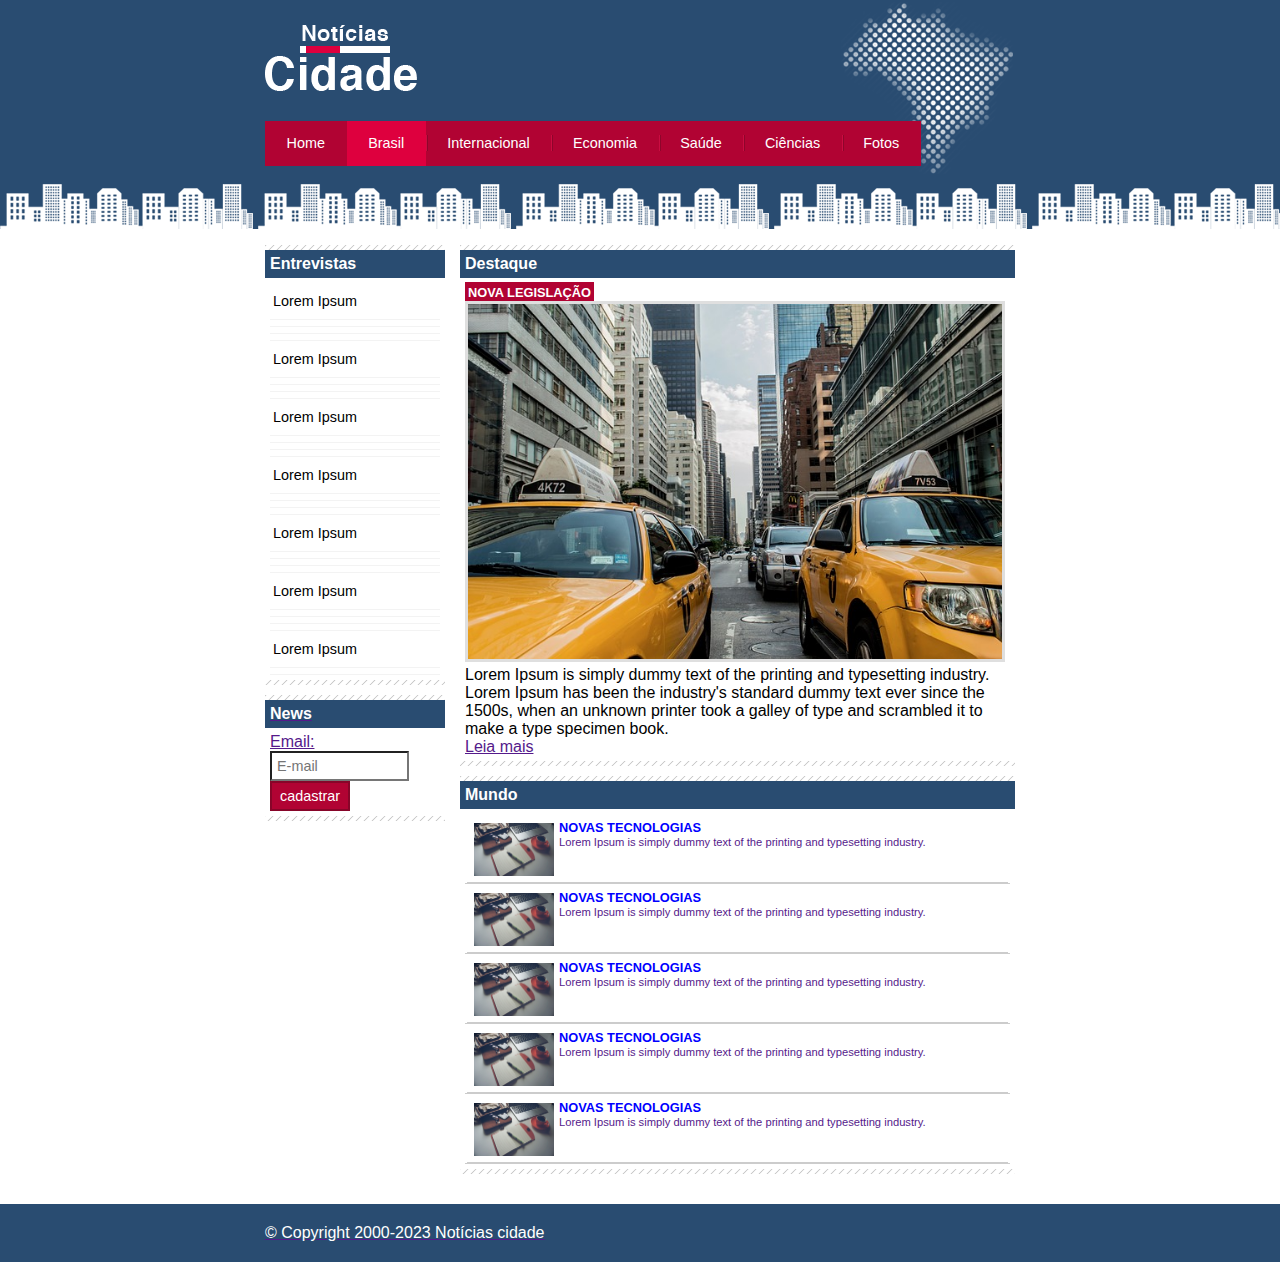
<file: brasil.html>
<!DOCTYPE html>
<html>
	<head>
		<meta charset="utf-8">
		<meta name="viewport" content="width=device-width, initial-scale=1">
		<link rel="stylesheet" type="text/css" href="css/style.css">
		<title>Notícias cidade ~ seu site de notícias</title>
	</head>
	<body id="duas-colunas" class="brasil">
<!--------------------inicio conteiner---------------------------------->
		<div id="container">
	<!------------------início  topo----------------------->
			<div id="topo">
				<h1 class="logo ">NOtícias cidade</h1>
				<ul id="navegacao">
					<li class="primeira">
						<a id="home" href="index.html">Home</a>
					</li>
					<li>
						<a id="brasil" href="home.html">Brasil</a>
					</li>
					<li>
						<a id="internacional" href="internacional.html">Internacional</a>
					</li>
					<li>
						<a id="economia" href="economia.html">Economia</a>
					</li>
					<li>
						<a id="saude" href="saude.html">Saúde</a>
					</li>
					<li>
						<a id="ciencias" href="ciencias.html">Ciências</a>
					</li>
					<li>
						<a id="fotos" href="fotos.html">Fotos</a>
					</li>
				</ul>
			</div>
	<!--------------------fim topo------------------------->

	<!--------------------início conteudo------------------>
			<div id="conteudo">
				<div id="primario">
					<div class="caixa destaque">
						<h2>Destaque</h2>
						<div class="caixa-conteudo">
							<h3 class="destaque">Nova legislação</h3>
							<img class="imagem-principal" src="imagens/taxi.jpg" width="100%">
							<p>
								Lorem Ipsum is simply dummy text of the printing and typesetting industry. Lorem Ipsum has been the industry's standard dummy text ever since the 1500s, when an unknown printer took a galley of type and scrambled it to make a type specimen book.
							</p>
							<a href="">Leia mais</a>
						</div>
					</div>
	<!-------------------inicio mundo---------------------->
					<div class="caixa">
						<h2>Mundo</h2>
						<div class="caixa-conteudo">
							<ul id="lista-noticias">
								<li>
									<a href="">
										<img src="imagens/tecnologia.jpg" width="80">
										<h3>Novas tecnologias</h3>
										<p>Lorem Ipsum is simply dummy text of the printing and typesetting industry.
										</p>
									</a>
								</li>
							</ul>

							<ul id="lista-noticias">
								<li>
									<a href="">
										<img src="imagens/tecnologia.jpg" width="80">
										<h3>Novas tecnologias</h3>
										<p>Lorem Ipsum is simply dummy text of the printing and typesetting industry.
										</p>
									</a>
								</li>
							</ul>

							<ul id="lista-noticias">
								<li>
									<a href="">
										<img src="imagens/tecnologia.jpg" width="80">
										<h3>Novas tecnologias</h3>
										<p>Lorem Ipsum is simply dummy text of the printing and typesetting industry.
										</p>
									</a>
								</li>
							</ul>

							<ul id="lista-noticias">
								<li>
									<a href="">
										<img src="imagens/tecnologia.jpg" width="80">
										<h3>Novas tecnologias</h3>
										<p>Lorem Ipsum is simply dummy text of the printing and typesetting industry.
										</p>
									</a>
								</li>
							</ul>

							<ul id="lista-noticias">
								<li>
									<a href="">
										<img src="imagens/tecnologia.jpg" width="80">
										<h3>Novas tecnologias</h3>
										<p>Lorem Ipsum is simply dummy text of the printing and typesetting industry.
										</p>
									</a>
								</li>
							</ul>
						</div>
					</div>
    <!--------------------fim mundo------------------------>

				</div>
				
	<!-------------------início lateral-------------------->
				<div id="lateral">
					<div class="caixa">
						<h2>Entrevistas</h2>
						<div class="caixa-conteudo">
							<ul>
								<li><a href=""> Lorem Ipsum</li>
							</ul>
							<ul>
								<li><a href=""> Lorem Ipsum</li>
							</ul>
							<ul>
								<li><a href=""> Lorem Ipsum</li>
							</ul>
							<ul>
								<li><a href=""> Lorem Ipsum</li>
							</ul>
							<ul>
								<li><a href=""> Lorem Ipsum</li>
							</ul>
							<ul>
								<li><a href=""> Lorem Ipsum</li>
							</ul>
							<ul>
								<li><a href=""> Lorem Ipsum</li>
							</ul>
						</div>
					</div>

	<!----------------início news--------------------------->
					<div class="caixa">
						<h2>News</h2>
						<div class="caixa-conteudo">
							<form>
								<div>
									<label for="email">Email:</label>
									<input type="text" name="email" id="email" placeholder="E-mail">
								</div>
								<div>
									<input class="submit" type="submit" value="cadastrar">
								</div>
							</form>
						</div>
					</div>
	<!-------------------fim news--------------------------->
				</div>
	<!--------------------fim lateral----------------------->
			</div>
	<!--------------------fim conteudo--------------------->

		</div>
	<!---------------------fim conteiner------------------------------------>
<!-------------------------rodape------------------------------------------->
		<div id="container-rodape" style="clear: both;">
			<div id="rodape">
				&copy; Copyright 2000-2023 Notícias cidade
			</div>
		</div>
<!-------------------------------fim rodape-------------------------------->
	</body>

</html>
</file>
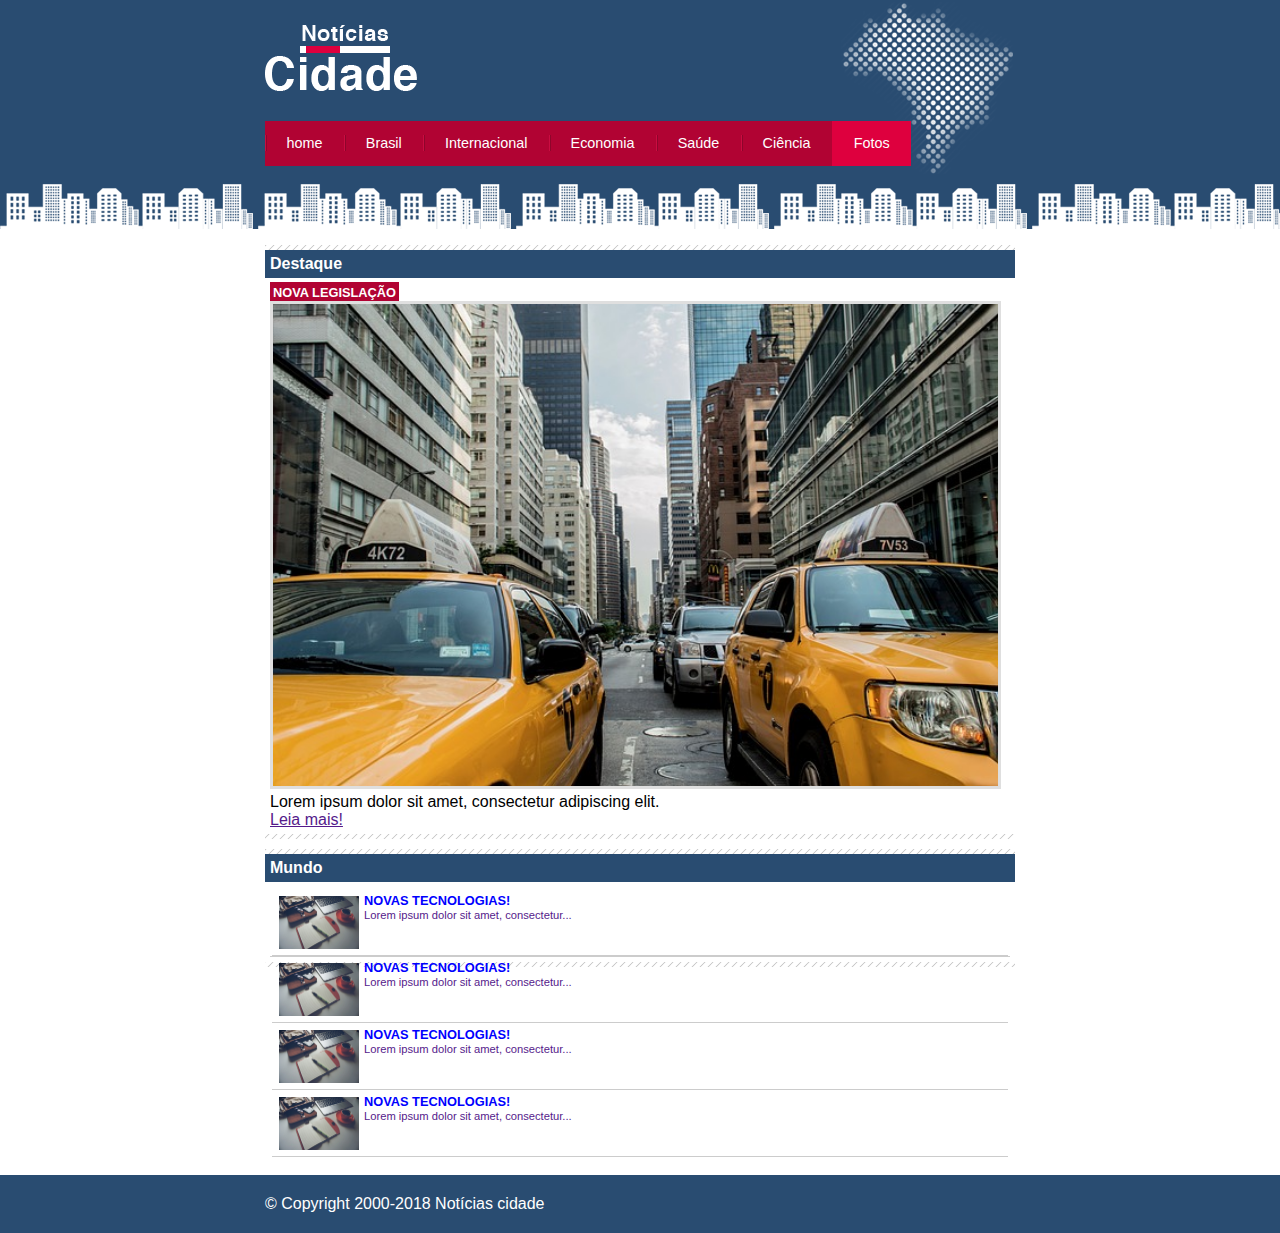
<file: fotos.html>
<!DOCTYPE html>
<html>
	<head>
		<title>Notícias cidade - Seu site de notícias</title>
		<meta charset="utf-8">

		<!-- Estilo customizado -->
		<link rel="stylesheet" type="text/css" href="css/style.css">

	</head>

	<body id="uma-coluna" class="fotos">

		<!-- Início container -->
		<div id="container">

			<!-- Início topo -->
			<div id="topo">
				<h1 class="logo">Notícias cidade</h1>
				<ul id="navegacao">
					<li class="primeiro">
						<a id="home" href="index.html">home</a>
					</li>
					<li>
						<a id="brasil" href="brasil.html">Brasil</a>
					</li>
					<li>
						<a id="internacional" href="internacional.html">Internacional</a>
					</li>
					<li>
						<a id="economia" href="economia.html">Economia</a>
					</li>
					<li>
						<a id="saude" href="saude.html">Saúde</a>
					</li>
					<li>
						<a id="ciencia" href="ciencia.html">Ciência</a>
					</li>
					<li>
						<a id="fotos" href="fotos.html">Fotos</a>
					</li>
				</ul>
			</div><!-- fim /topo -->

			<!-- Início conteudo -->
			<div id="conteudo">

				<div id="primario">
					
					<div class="caixa destaque">
						<h2>Destaque</h2>
						<div class="caixa-conteudo">

							<h3>Nova legislação</h3>
							<img class="imagem-principal" src="imagens/taxi.jpg" width="100%">
							<p>
								Lorem ipsum dolor sit amet, consectetur adipiscing elit.
							</p>
							<a href="">Leia mais!</a>

						</div>
					</div>

					<div class="caixa">
						<h2>Mundo</h2>
						<div class="caixa-conteudo">

							<ul id="lista-noticias">
								<li>
									<a href="">
										<img src="imagens/tecnologia.jpg" width="80">
										<h3>Novas tecnologias!</h3>
										<p>Lorem ipsum dolor sit amet, consectetur...</p>
									</a>
								</li>
								<li>
									<a href="">
										<img src="imagens/tecnologia.jpg" width="80">
										<h3>Novas tecnologias!</h3>
										<p>Lorem ipsum dolor sit amet, consectetur...</p>
									</a>
								</li>
								<li>
									<a href="">
										<img src="imagens/tecnologia.jpg" width="80">
										<h3>Novas tecnologias!</h3>
										<p>Lorem ipsum dolor sit amet, consectetur...</p>
									</a>
								</li>
								<li>
									<a href="">
										<img src="imagens/tecnologia.jpg" width="80">
										<h3>Novas tecnologias!</h3>
										<p>Lorem ipsum dolor sit amet, consectetur...</p>
									</a>
								</li>
							</ul>

						</div>
					</div>

				</div>
				
			</div><!-- fim /conteudo -->

		</div><!-- fim /container -->

		<div id="container-rodape" style="clear: both;">
			<div id="rodape">
				&copy; Copyright 2000-2018 Notícias cidade
			</div>
		</div>

	</body>

</html>
</file>
<file: css/style.css>
/*estrutura do site*/
*{
	margin: 0;
	padding: 0;

}

body{
	font-family: "Trebuchet MS", Helvetica, sans-serif;
	background: #fff url(../imagens/fundo.png) repeat-x;

}


#container{
	width: 750px;
	margin: 0 auto;
}

#topo{
	height: 150px;
	background: url(../imagens/detalhe-topo.png) no-repeat right top;
	padding-top: 25px;
}

.logo{
	width: 152px;
	height: 66px;
	background: url(../imagens/logo.png) no-repeat center;
	text-indent: -3000px;
}

/*barra de navegação*/
ul{
	margin: 0;
	padding: 0;
	list-style: none;
}

#topo ul{
	margin-top: 30px;
	background: #b10333;
	float: left;
}

#topo ul li{
	float: left;
}

#topo ul a{
	text-decoration: none;
	font-size: 0.9em;
	display: block;
	padding: 0.5em 1.5em;
	line-height: 2.1em;
	color: #fff;
	background: url(../imagens/divisor.png) no-repeat left center;
}

#topo ul .primeira a{
	background: none;
}

#topo ul a:hover{
	color: black;
}

body.home #navegacao a#home,
body.brasil #navegacao a#brasil,
body.internacional #navegacao a#internacional,
body.economia #navegacao a#economia,
body.saude #navegacao a#saude,
body.ciencias #navegacao a#ciencias,
body.fotos #navegacao a#fotos{
	color: #fff;
	background: #de003e;
	cursor: text;
}

/*layout de três colunas*/
#conteudo{
	background: #f5f5f5;
	margin-top: 60px;
}

#primario{
	width: 270px;
	float: left;
	margin: 0 0 20px 195px;
}

#duas-colunas #primario{
	width: 555px;
	
}

#uma-coluna #primario{
	width: 750px;
	margin: 0 0 20px 0;
}

#segundario{
	width: 270px;
	float: left;
	margin: 0 0 20px 15px;
}

#lateral{
	width: 180px;
	float: left;
	margin: 0 0 20px -750px;
}

/*caixa*/
.caixa{
	background: #f3f3f3  url(../imagens/fundo-caixa.png);
	margin: 10px 0;
	padding: 5px 0 5px 0;
}

h2{
	font-size: 1em;
	background: #294c71;
	color: #fff;
	padding: 5px;
}

.caixa-conteudo{
	background: #fff;
	padding: 5px;
	margin-top:0 ;
}

/*menu lateral*/
#lateral ul a{
	font-size: 0.9em;
	padding: 3px;
	display: block;
	line-height: 30px;
	color: #000;
	text-decoration: none;
	border-bottom: 1px solid #f3f3f3;

}

#lateral ul a:hover{
	color: #a1a1a1;
	background: #f9f9f9 url(../imagens/marcador.png) no-repeat left center;
	padding-left: 20px;
}

/*formulario*/
label{
	display: block;
	cursor: pointer;
}

input{
	font-size: 0.9em;
	background-color: #fff;
	padding: 5px;
	width: 125px;
}

input.submit{
	width: 80px;
	color: #fff;
	background-color: #b10333;
	border: 2px solid #870529;
	padding: 5px;
}

/*imagem*/
img.imagem-principal{
	width: 98%;
	border: 3px solid #dfdfdf;
}

/*cabeçalhos*/
h3{
	text-transform: uppercase;
	display: inline;
	font-size: 0.8em;
	padding: 3px;
}

.destaque h3{
	background: #b10333;
	color: #fff;
}

.entrevista h3{
	background: #de003e;
}

/*lista de noticias*/
#lista-noticias{
	padding: 2px;
	border-bottom: 1px solid #ccc;
	height: 65px;
}

#lista-noticias li{
	padding: 2px;
	border-bottom: 1px solid #ccc;
	height: 62px;
}

#lista-noticias li a img{
	float: left;
	margin: 5px;
}

#lista-noticias li a h3{
	padding: 0;
	font-size: 0.8em;
	color: blue;
}

#lista-noticias li a p{
	font-size: 0.7em;
}

#lista-noticias li a {
	text-decoration: none;
}

#lista-noticias li:hover{
	background: #eee;
	cursor: pointer;
}

/*rodape*/
#container-rodape{
	background: #294c71;
	padding: 20px;
}

#rodape{
	width: 750px;
	margin: 0 auto;
	color: #fff;
}

#copy{
	width: 90px;
	height: 90px;
}
</file>
